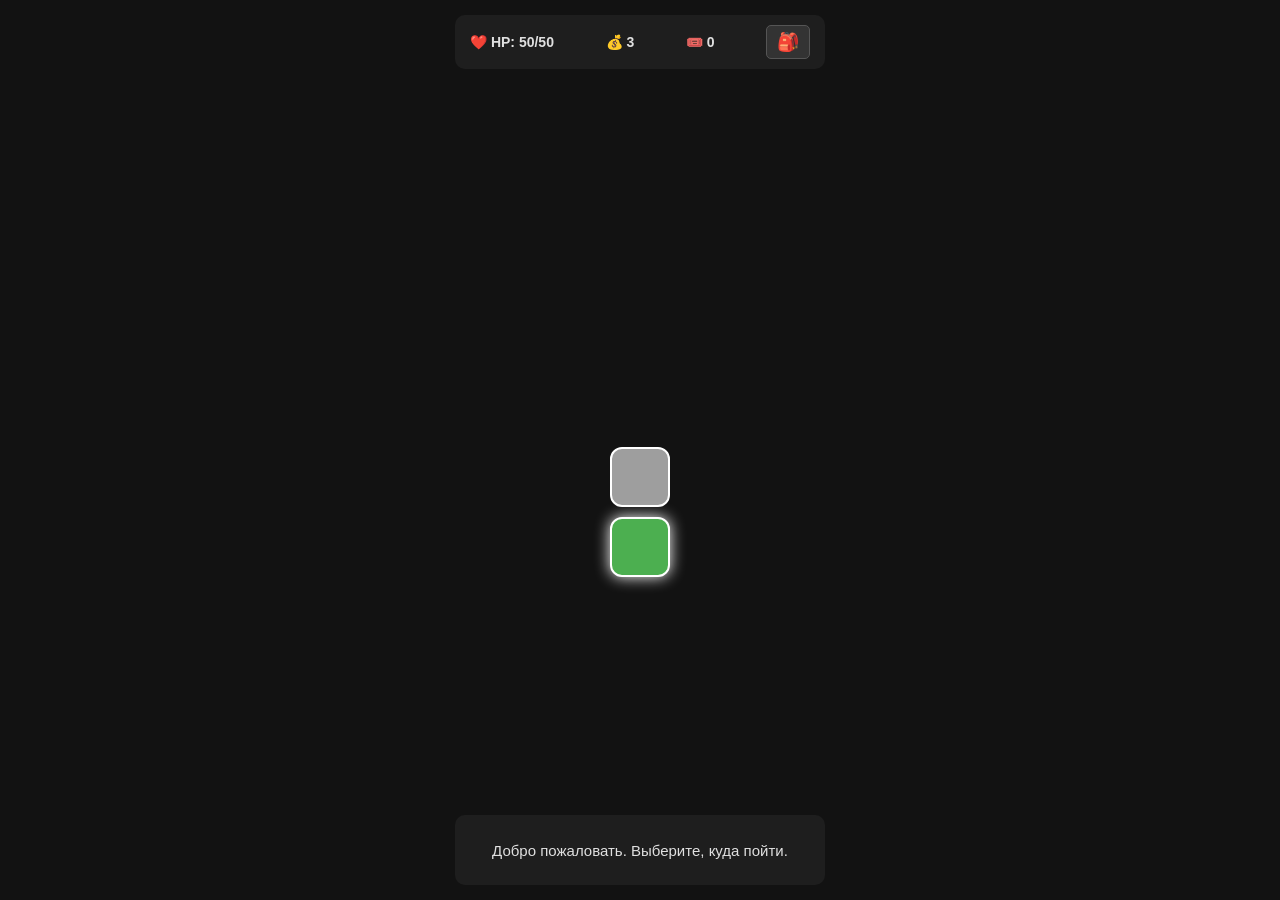
<file: index.html>
<!DOCTYPE html>
<html lang="ru">
<head>
    <meta charset="UTF-8">
    <meta name="viewport" content="width=device-width, initial-scale=1.0, maximum-scale=1.0, user-scalable=no">
    <title>Покерный Рогалик</title>
    <link rel="stylesheet" href="style.css">
</head>
<body>
    <div id="app">
        <!-- ================= ЭКРАН КАРТЫ ================= -->
        <div id="map-screen">
            <header id="top-bar">
                <div class="stat">❤️ HP: <span id="ui-hp">50</span>/50</div>
                <div class="stat">💰 <span id="ui-coins">3</span></div>
                <div class="stat">🎟️ <span id="ui-tickets">0</span></div>
                <button id="btn-inventory" onclick="toggleInventory()">🎒</button>
            </header>
            <main id="map-container"></main>
            <footer id="bottom-bar">
                <div id="room-text">Добро пожаловать. Выберите, куда пойти.</div>
            </footer>
        </div>

        <!-- ================= ЭКРАН ИНВЕНТАРЯ ================= -->
        <div id="inventory-screen" style="display: none;">
            <div class="inv-header">
                <h2>Твой Билд (Макс 5)</h2>
                <button class="btn-close" onclick="toggleInventory()">✖ Закрыть</button>
            </div>
            <div class="build-slots" id="build-slots"></div>
            
            <h2>Сумка (Предметы)</h2>
            <div class="inventory-list" id="inventory-list"></div>

            <h2>Билеты (Расходники)</h2>
            <div class="ticket-list" id="ticket-list"></div>
        </div>

        <!-- ================= ЭКРАН МАГАЗИНА ================= -->
        <div id="shop-screen" style="display: none;">
            <div class="inv-header">
                <h2>Магазин</h2>
                <button class="btn-close" onclick="closeShop()">✖ Выйти</button>
            </div>
            <div class="shop-items" id="shop-items"></div>
            <div class="piggy-bank-section" id="piggy-bank-section"></div>
        </div>

        <!-- ================= ЭКРАН БОЯ ================= -->
        <div id="combat-screen" style="display: none;">
            <div class="enemy-section">
                <div class="enemy-info">
                    <span id="enemy-name">💀 Скелет</span>
                    <span class="hp-text">HP: <span id="enemy-hp">20</span>/<span id="enemy-max-hp">20</span></span>
                </div>
                <div class="hand-section">
                    <div class="hand-title">⚔️ Атака врага: <span id="enemy-atk-total" class="preview-text">0</span></div>
                    <div class="dice-pool enemy-dice" id="enemy-dice"></div>
                </div>
                <div class="hand-section" id="enemy-def-container" style="display: none;">
                    <div class="hand-title">🛡️ Защита врага: <span id="enemy-def-total" class="preview-text">0</span></div>
                    <div class="dice-pool enemy-dice" id="enemy-def-dice"></div>
                </div>
            </div>

            <div id="combat-tickets-area">
                <div class="tickets-title">Твои билеты (нажми, чтобы использовать):</div>
                <div class="combat-tickets-list" id="combat-tickets-list"></div>
            </div>

            <div id="combat-log">Нажмите "Бросок кубиков", чтобы начать.</div>
            
            <div class="player-section">
                <div class="hp-bar-container">
                    <div class="hp-bar" id="player-hp-bar" style="width: 100%;"></div>
                    <span class="hp-label">Ты (HP: <span id="player-hp">50</span>/50)</span>
                </div>
                <div class="combat-build-display" id="combat-build-display"></div>
                <div class="hand-section">
                    <div class="hand-title">⚔️ Твоя Атака: <span id="preview-atk" class="preview-text">0</span></div>
                    <div class="dice-pool player-dice" id="player-atk-dice"></div>
                    <button id="btn-reroll-atk" class="btn-reroll" onclick="reroll('atk')" disabled>Переброс атаки</button>
                </div>
                <div class="hand-section">
                    <div class="hand-title">🛡️ Твоя Защита: <span id="preview-def" class="preview-text">0</span></div>
                    <div class="dice-pool player-dice" id="player-def-dice"></div>
                    <button id="btn-reroll-def" class="btn-reroll" onclick="reroll('def')" disabled>Переброс защиты</button>
                </div>
                <div class="action-buttons">
                    <button id="btn-roll" class="btn-main" onclick="startTurn()">Бросок кубиков</button>
                    <button id="btn-fight" class="btn-main" style="display:none;" onclick="resolveTurn()">В БОЙ!</button>
                </div>
            </div>
        </div>

        <!-- ================= ОКНО ЛУТА ================= -->
        <div id="loot-modal" style="display: none;">
            <div class="loot-content">
                <h2>Найдена карта!</h2>
                <div class="loot-item-big" id="loot-item-display"></div>
                <button class="btn-main" onclick="claimLoot()">Забрать в сумку</button>
            </div>
        </div>

        <!-- ================= ОКНО СОБЫТИЙ ================= -->
        <div id="event-modal" style="display: none;">
            <div class="loot-content">
                <h2 id="event-title" style="color: var(--purple);">Событие</h2>
                <p id="event-text" style="font-size: 16px; line-height: 1.5; margin-bottom: 20px;"></p>
                <div id="event-choices" style="display: flex; flex-direction: column; gap: 10px;"></div>
            </div>
        </div>

        <!-- ================= ЭКРАН ПОБЕДЫ ================= -->
        <div id="victory-screen" style="display: none;">
            <div class="victory-content">
                <h1 style="color: var(--yellow); font-size: 40px; margin-bottom: 10px;">🏆</h1>
                <h2>Обучение пройдено!</h2>
                <p>Ты выжил в этом жестоком подземелье и доказал, что достоин быть фишкой.</p>
                <p style="color: #888; font-size: 12px; margin-top: 20px;">(Это конец вертикального среза. Дальше будет полноценная игра).</p>
                <button class="btn-main" onclick="restartGame()" style="margin-top: 20px; width: 100%;">Начать заново</button>
            </div>
        </div>
    </div>
    <script src="game.js"></script>
</body>
</html>
</file>
<file: style.css>
:root {
    --bg-color: #121212; --panel-bg: #1e1e1e; --text-color: #e0e0e0;
    --green: #4CAF50; --grey: #9E9E9E; --yellow: #FFEB3B; --blue: #2196F3; --purple: #9C27B0; --red: #F44336;
    --room-size: 60px; --gap: 10px;
}

* { box-sizing: border-box; user-select: none; font-family: 'Segoe UI', Tahoma, Geneva, Verdana, sans-serif; }
body { margin: 0; background-color: var(--bg-color); color: var(--text-color); display: flex; justify-content: center; height: 100vh; overflow: hidden; }
#app { display: flex; flex-direction: column; width: 100%; max-width: 400px; height: 100%; position: relative; }

/* ---------------- ЭКРАН КАРТЫ ---------------- */
#map-screen { display: flex; flex-direction: column; height: 100%; padding: 15px; }
#top-bar { display: flex; justify-content: space-between; align-items: center; background: var(--panel-bg); padding: 10px 15px; border-radius: 10px; font-size: 14px; font-weight: bold; margin-bottom: 15px; }
#btn-inventory { background: #333; border: 1px solid #555; color: white; border-radius: 5px; padding: 5px 10px; font-size: 18px; cursor: pointer; }
#btn-inventory:active { background: #444; }

#map-container { flex-grow: 1; display: flex; justify-content: center; align-items: center; }
#map-grid { display: grid; grid-template-columns: repeat(3, var(--room-size)); grid-template-rows: repeat(4, var(--room-size)); gap: var(--gap); }

.room { width: var(--room-size); height: var(--room-size); border-radius: 12px; display: flex; justify-content: center; align-items: center; font-size: 24px; border: 2px solid transparent; cursor: not-allowed; transition: opacity 0.3s; }
.room.green { background-color: var(--green); } .room.grey { background-color: var(--grey); }
.room.yellow { background-color: var(--yellow); color: #000; } .room.blue { background-color: var(--blue); }
.room.purple { background-color: var(--purple); } .room.red { background-color: var(--red); }

/* Класс для скрытия комнат в тумане войны */
.room.hidden { visibility: hidden; opacity: 0; }

.room.visited { opacity: 1; } 
.room.available { opacity: 1; border-color: white; cursor: pointer; animation: pulse 1.5s infinite; }
.room.current { border-color: white; box-shadow: 0 0 15px white; opacity: 1; cursor: default; }
.room.locked { opacity: 0.5; cursor: not-allowed; border-color: red; }
@keyframes pulse { 0% { box-shadow: 0 0 0 0 rgba(255, 255, 255, 0.4); } 70% { box-shadow: 0 0 0 10px rgba(255, 255, 255, 0); } 100% { box-shadow: 0 0 0 0 rgba(255, 255, 255, 0); } }

#bottom-bar { background: var(--panel-bg); padding: 15px; border-radius: 10px; margin-top: 15px; text-align: center; min-height: 70px; display: flex; align-items: center; justify-content: center; font-size: 15px; }

/* ---------------- ИНВЕНТАРЬ И МАГАЗИН ---------------- */
#inventory-screen, #shop-screen { display: flex; flex-direction: column; height: 100%; padding: 15px; background: var(--bg-color); overflow-y: auto; }
.inv-header { display: flex; justify-content: space-between; align-items: center; margin-bottom: 10px; }
.inv-header h2 { margin: 0; font-size: 18px; color: #fff; }
.btn-close { background: #F44336; color: white; border: none; padding: 8px 12px; border-radius: 5px; cursor: pointer; font-weight: bold; }
.build-slots { display: flex; gap: 5px; margin-bottom: 25px; justify-content: center; }
.build-slot { width: 60px; height: 80px; border: 2px dashed #555; border-radius: 8px; display: flex; flex-direction: column; justify-content: center; align-items: center; background: #1a1a1a; font-size: 10px; text-align: center; padding: 5px; color: #777; }
.build-slot.filled { border-style: solid; border-color: var(--yellow); background: #2a2a2a; color: white; cursor: pointer; }
.inventory-list { display: flex; flex-direction: column; gap: 10px; margin-bottom: 20px; }
.inv-item { background: #2a2a2a; border: 1px solid #444; border-radius: 8px; padding: 10px; cursor: pointer; display: flex; flex-direction: column; text-align: left; }
.inv-item:active { background: #333; }
.inv-item-header { display: flex; align-items: center; gap: 10px; margin-bottom: 5px; font-size: 16px; font-weight: bold; }
.inv-item .icon { font-size: 24px; }
.inv-item-desc { font-size: 12px; color: #aaa; line-height: 1.4; }
.ticket-list { display: flex; flex-direction: column; gap: 8px; margin-bottom: 20px; }
.ticket-item { background: #222; border-left: 4px solid #9C27B0; padding: 10px; border-radius: 5px; display: flex; align-items: center; gap: 10px; }
.ticket-icon { font-size: 20px; }
.ticket-info { display: flex; flex-direction: column; }
.ticket-name { font-size: 14px; font-weight: bold; color: #ce93d8; }
.ticket-desc { font-size: 11px; color: #888; margin-top: 2px; }

.shop-items { display: flex; flex-direction: column; gap: 15px; margin-bottom: 25px; }
.shop-item { background: #2a2a2a; border: 1px solid #444; border-radius: 10px; padding: 15px; display: flex; justify-content: space-between; align-items: center; }
.shop-item-info { display: flex; flex-direction: column; flex: 1; }
.shop-item-title { font-size: 16px; font-weight: bold; color: var(--yellow); margin-bottom: 5px; display: flex; align-items: center; gap: 8px; }
.shop-item-desc { font-size: 12px; color: #aaa; line-height: 1.4; padding-right: 10px; }
.btn-buy { background: #4CAF50; color: white; border: none; padding: 10px 15px; border-radius: 8px; font-weight: bold; cursor: pointer; display: flex; flex-direction: column; align-items: center; min-width: 70px; }
.btn-buy span { font-size: 10px; font-weight: normal; margin-top: 3px; }
.btn-buy:disabled { background: #555; cursor: not-allowed; opacity: 0.7; }
.piggy-bank-section { background: #2a1a1a; border: 1px solid var(--red); border-radius: 10px; padding: 15px; text-align: center; margin-top: auto; }
.piggy-bank-section h3 { margin: 0 0 10px 0; color: #ff8a80; }
.btn-small { background: #333; color: white; border: 1px solid #555; padding: 8px; border-radius: 5px; cursor: pointer; flex: 1; font-size: 13px; }
.btn-danger { background: #d32f2f; border-color: #f44336; }
.sell-btn { background: var(--red); color: white; border: none; padding: 5px 10px; border-radius: 5px; font-size: 11px; cursor: pointer; margin-left: auto; }

/* ---------------- БОЙ ---------------- */
#combat-screen { display: flex; flex-direction: column; height: 100%; padding: 10px; background: #0a0a0a; }
.enemy-section { background: #1a1a1a; padding: 10px; border-radius: 10px; border: 1px solid #333; display: flex; flex-direction: column; align-items: center; margin-bottom: 5px;}
.enemy-info { display: flex; justify-content: space-between; width: 100%; font-size: 16px; font-weight: bold; margin-bottom: 5px; }
.hp-text { color: #F44336; }
#combat-tickets-area { background: #1a1a1a; padding: 8px; border-radius: 8px; margin: 5px 0; border: 1px dashed #9C27B0; }
.tickets-title { font-size: 11px; color: #9C27B0; text-transform: uppercase; font-weight: bold; margin-bottom: 5px; text-align: center; }
.combat-tickets-list { display: flex; gap: 5px; overflow-x: auto; padding-bottom: 5px; }
.combat-ticket-btn { background: #2a2a2a; border: 1px solid #555; border-radius: 5px; padding: 5px 8px; font-size: 18px; cursor: pointer; display: flex; flex-direction: column; align-items: center; flex-shrink: 0; }
.combat-ticket-btn.active { border-color: #4CAF50; box-shadow: 0 0 10px #4CAF50; transform: translateY(-2px); }
.combat-ticket-name { font-size: 9px; color: #ccc; margin-top: 3px; max-width: 50px; text-align: center; overflow: hidden; text-overflow: ellipsis; white-space: nowrap; }
#combat-log { text-align: center; margin: 5px 0; font-size: 13px; color: #aaa; min-height: 35px; line-height: 1.3; }
.player-section { margin-top: auto; background: #1a1a1a; padding: 10px; border-radius: 10px; border: 1px solid #333; }
.hp-bar-container { position: relative; width: 100%; height: 18px; background: #333; border-radius: 10px; margin-bottom: 10px; overflow: hidden; }
.hp-bar { height: 100%; background: #4CAF50; transition: width 0.3s ease; }
.hp-label { position: absolute; top: 0; left: 0; width: 100%; text-align: center; font-size: 11px; line-height: 18px; font-weight: bold; color: #fff; text-shadow: 1px 1px 2px #000; }
.combat-build-display { display: flex; gap: 5px; margin-bottom: 10px; justify-content: center; min-height: 30px; }
.combat-build-item { width: 30px; height: 30px; background: #333; border-radius: 5px; display: flex; justify-content: center; align-items: center; font-size: 14px; border: 1px solid var(--yellow); }
.hand-section { margin-bottom: 5px; }
.hand-title { font-size: 13px; font-weight: bold; margin-bottom: 2px; color: #888; display: flex; justify-content: space-between; align-items: center; }
.preview-text { color: #ffeb3b; font-size: 16px; font-weight: bold; background: #333; padding: 1px 6px; border-radius: 5px; }
.dice-pool { display: flex; gap: 6px; justify-content: center; margin-bottom: 5px; }
.die { width: 36px; height: 36px; background: #e0e0e0; color: #121212; font-size: 18px; font-weight: bold; display: flex; justify-content: center; align-items: center; border-radius: 6px; cursor: pointer; transition: transform 0.1s; box-shadow: 0 2px 4px rgba(0,0,0,0.5); position: relative; }
.die.held { background: #ffeb3b; transform: translateY(-4px); border: 2px solid #fff; }
.die.enemy { cursor: default; background: #cfcfcf; }
.die.targetable { border: 2px solid #4CAF50; box-shadow: 0 0 10px #4CAF50; animation: pulse-green 1s infinite alternate; cursor: crosshair; }
.die.locked-by-boss { background: #F44336; color: white; cursor: not-allowed; border: 2px solid #b71c1c; }
.die.locked-by-boss::after { content: '🔒'; position: absolute; font-size: 10px; transform: translate(12px, -12px); }
@keyframes pulse-green { from { box-shadow: 0 0 5px #4CAF50; } to { box-shadow: 0 0 15px #4CAF50; } }
.btn-reroll { width: 100%; padding: 6px; background: #444; color: white; border: none; border-radius: 5px; font-size: 11px; cursor: pointer; }
.btn-reroll:disabled { opacity: 0.3; cursor: not-allowed; }
.action-buttons { margin-top: 10px; display: flex; gap: 10px; }
.btn-main { flex: 1; padding: 12px; font-size: 16px; font-weight: bold; color: white; background: #4CAF50; border: none; border-radius: 8px; cursor: pointer; box-shadow: 0 3px 5px rgba(0,0,0,0.3); }

/* ---------------- МОДАЛКИ ---------------- */
#loot-modal, #event-modal, #victory-screen { position: absolute; top: 0; left: 0; width: 100%; height: 100%; background: rgba(0,0,0,0.85); display: flex; justify-content: center; align-items: center; z-index: 1000; padding: 20px; backdrop-filter: blur(3px); }
.loot-content { background: #1e1e1e; width: 100%; max-width: 320px; border-radius: 15px; padding: 25px; text-align: center; border: 2px solid var(--yellow); box-shadow: 0 0 30px rgba(255, 235, 59, 0.2); }
.loot-content h2 { color: var(--yellow); margin-top: 0; }
.loot-item-big { background: #2a2a2a; padding: 20px; border-radius: 10px; margin: 20px 0; border: 1px solid #444; }
.loot-item-big .icon { font-size: 48px; display: block; margin-bottom: 10px; }
.loot-item-big .title { font-size: 18px; font-weight: bold; color: #fff; margin-bottom: 10px; }
.loot-item-big .desc { font-size: 14px; color: #aaa; line-height: 1.4; }

.event-choice-btn { background: #333; color: white; border: 1px solid #555; padding: 12px; border-radius: 8px; font-size: 15px; cursor: pointer; text-align: left; transition: background 0.2s; }
.event-choice-btn:hover { background: #444; }
.event-choice-btn:active { background: #555; }

.victory-content { background: #1e1e1e; width: 100%; max-width: 320px; border-radius: 15px; padding: 30px; text-align: center; border: 2px solid var(--green); box-shadow: 0 0 30px rgba(76, 175, 80, 0.3); }
</file>
